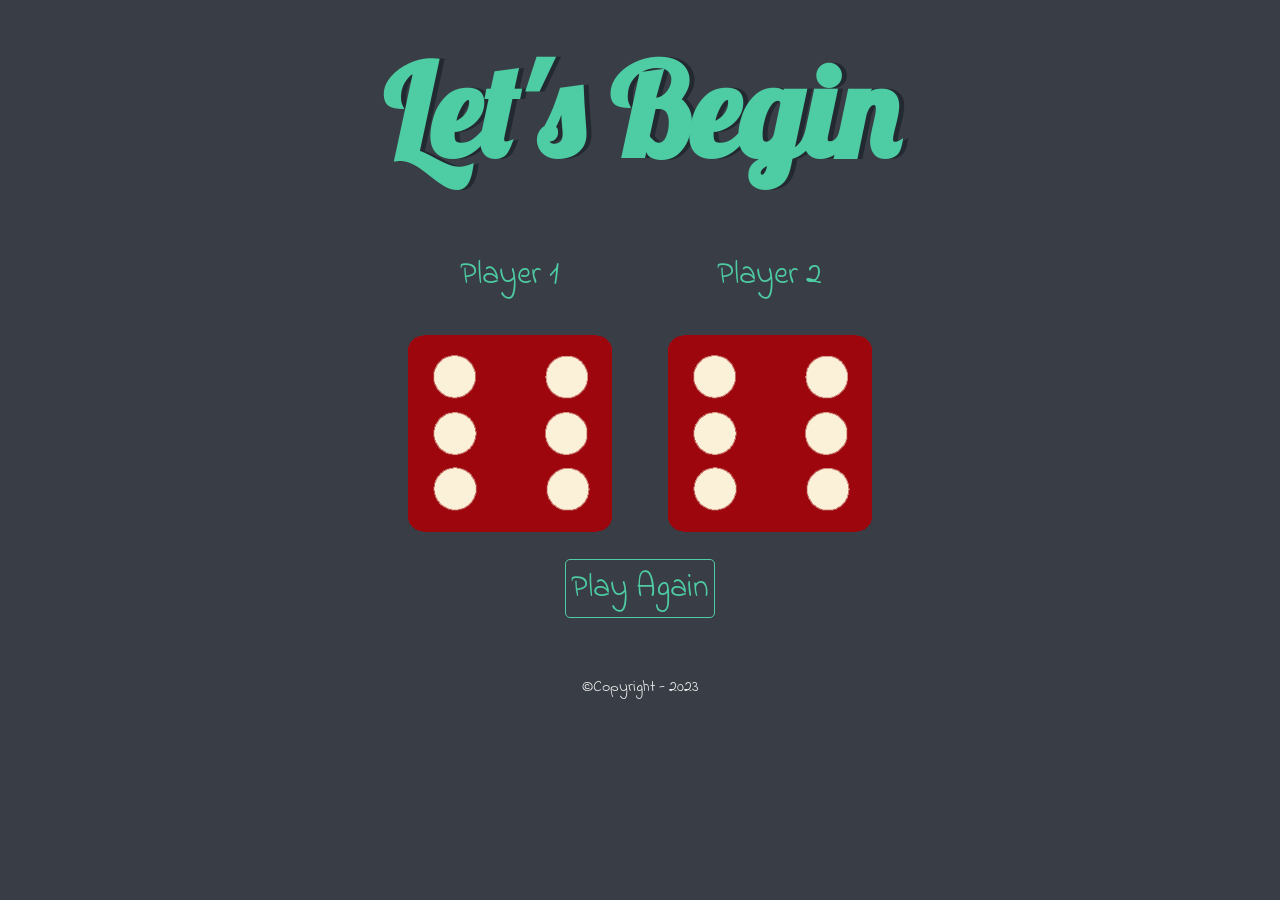
<file: index.html>
<!DOCTYPE html>
<html lang="en" dir="ltr">
  <head>
    <meta charset="utf-8">
    <title>Dicee</title>
    <link rel="stylesheet" href="styles.css">
    <link href="https://fonts.googleapis.com/css?family=Indie+Flower|Lobster" rel="stylesheet">
    
  </head>
  <body>
    
    <div class="container">
      <h1>Let's Begin</h1>
      
      <div class="dice">
        <p>Player 1</p>
        <img class="img1" src="dice6.png">
      </div>
      
      <div class="dice">
        <p>Player 2</p>
        <img class="img2" src="dice6.png">
      </div>
      
      <div class="btn">
        <a href="#" onclick="myFunction()">Play Again</a>
      </div>

    </div>
    
    <script src="index.js"></script>
  </body>

  <footer>
    ©Copyright - 2023
  </footer>
</html>
</file>
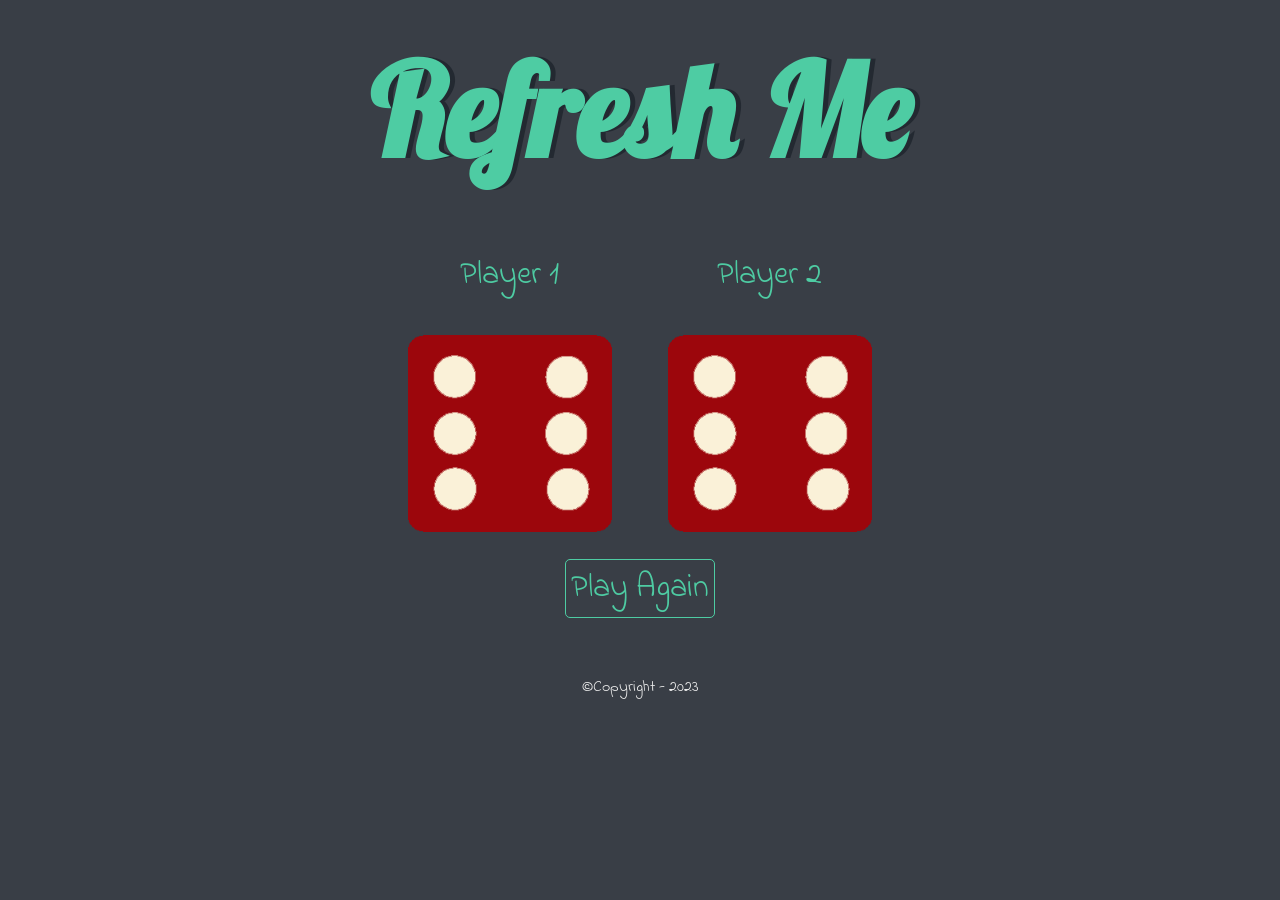
<file: dicee.html>
<!DOCTYPE html>
<html lang="en" dir="ltr">
  <head>
    <meta charset="utf-8">
    <title>Dicee</title>
    <link rel="stylesheet" href="styles.css">
    <link href="https://fonts.googleapis.com/css?family=Indie+Flower|Lobster" rel="stylesheet">
    
  </head>
  <body>
    
    <div class="container">
      <h1>Refresh Me</h1>
      
      <div class="dice">
        <p>Player 1</p>
        <img class="img1" src="dice6.png">
      </div>
      
      <div class="dice">
        <p>Player 2</p>
        <img class="img2" src="dice6.png">
      </div>
      
      <div class="btn">
        <a href="#" onclick="myFunction()">Play Again</a>
      </div>

    </div>
    
    <script src="index.js"></script>
  </body>

  <footer>
    ©Copyright - 2023
  </footer>
</html>
</file>
<file: styles.css>
.container {
  width: 70%;
  margin: auto;
  text-align: center;
}

.dice {
  text-align: center;
  display: inline-block;

}

body {
  background-color: #393E46;
}

h1 {
  margin: 30px;
  font-family: 'Lobster', cursive;
  text-shadow: 5px 0 #232931;
  font-size: 8rem;
  color: #4ECCA3;
}

p {
  font-size: 2rem;
  color: #4ECCA3;
  font-family: 'Indie Flower', cursive;
}

a {
  font-size: 2rem;
  color: #4ECCA3;
  font-family: 'Indie Flower', cursive;
  text-decoration: none;
  border: 1px solid #4ECCA3;
  border-radius: 5px;
  padding: 5px;
  width: fit-content;
}

.btn{
  margin-top: 25px;
}

img {
  width: 80%;
}

footer {
  margin-top: 5%;
  color: #EEEEEE;
  text-align: center;
  font-family: 'Indie Flower', cursive;

}
</file>
